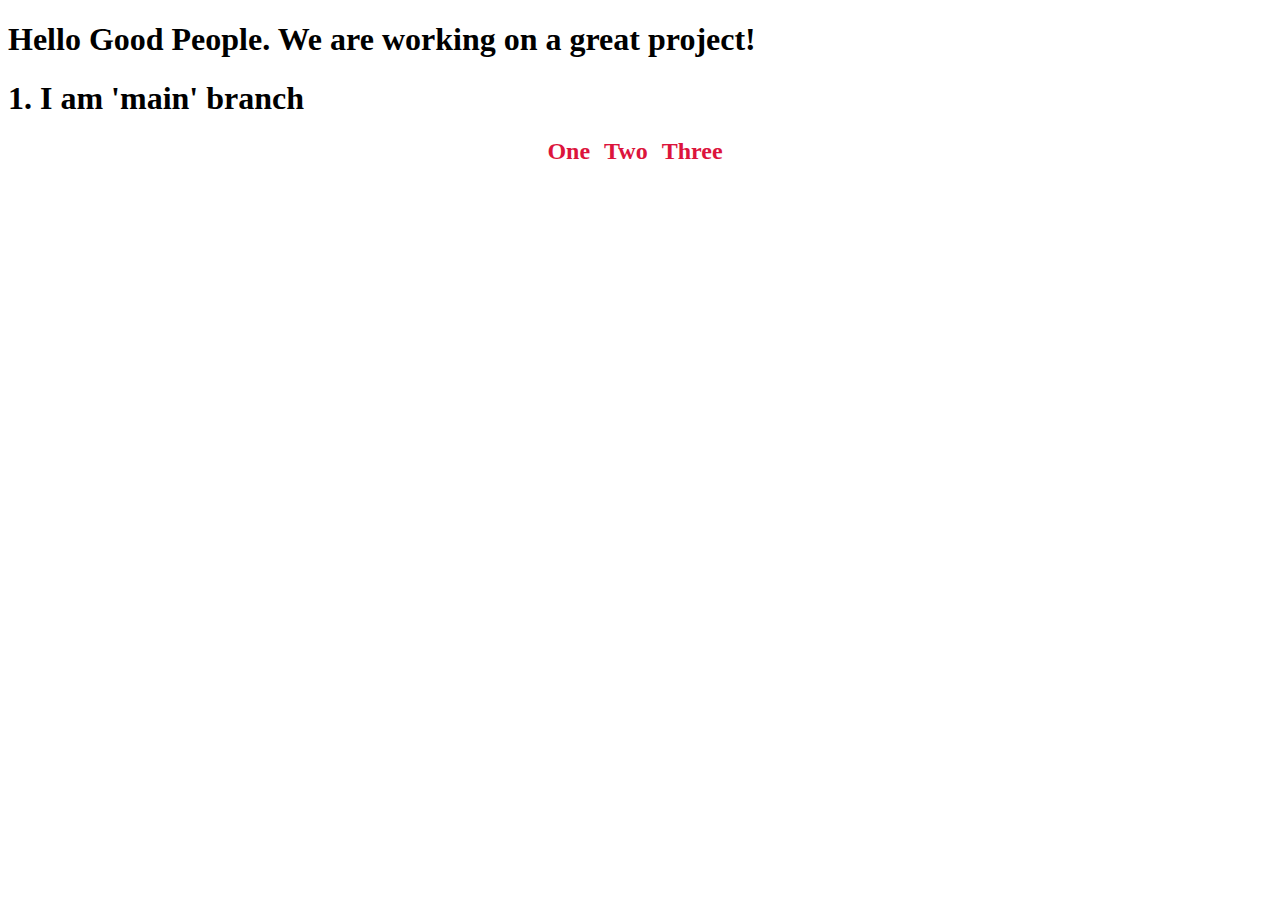
<file: index.html>
<!DOCTYPE html>
<html lang="en">
  <head>
    <meta charset="UTF-8" />
    <meta http-equiv="X-UA-Compatible" content="IE=edge" />
    <meta name="viewport" content="width=device-width, initial-scale=1.0" />
    <link rel="stylesheet" href="css/style.css" />
    <title>My Fancy Web</title>
  </head>
  <body>
    <h1>Hello Good People. We are working on a great project!</h1>
    <h1>1. I am 'main' branch</h1>
    <div class="links">
      <a href="one.html">One</a>
      <a href="two.html">Two</a>
      <a href="three.html">Three</a>
    </div>
  </body>
</html>
</file>
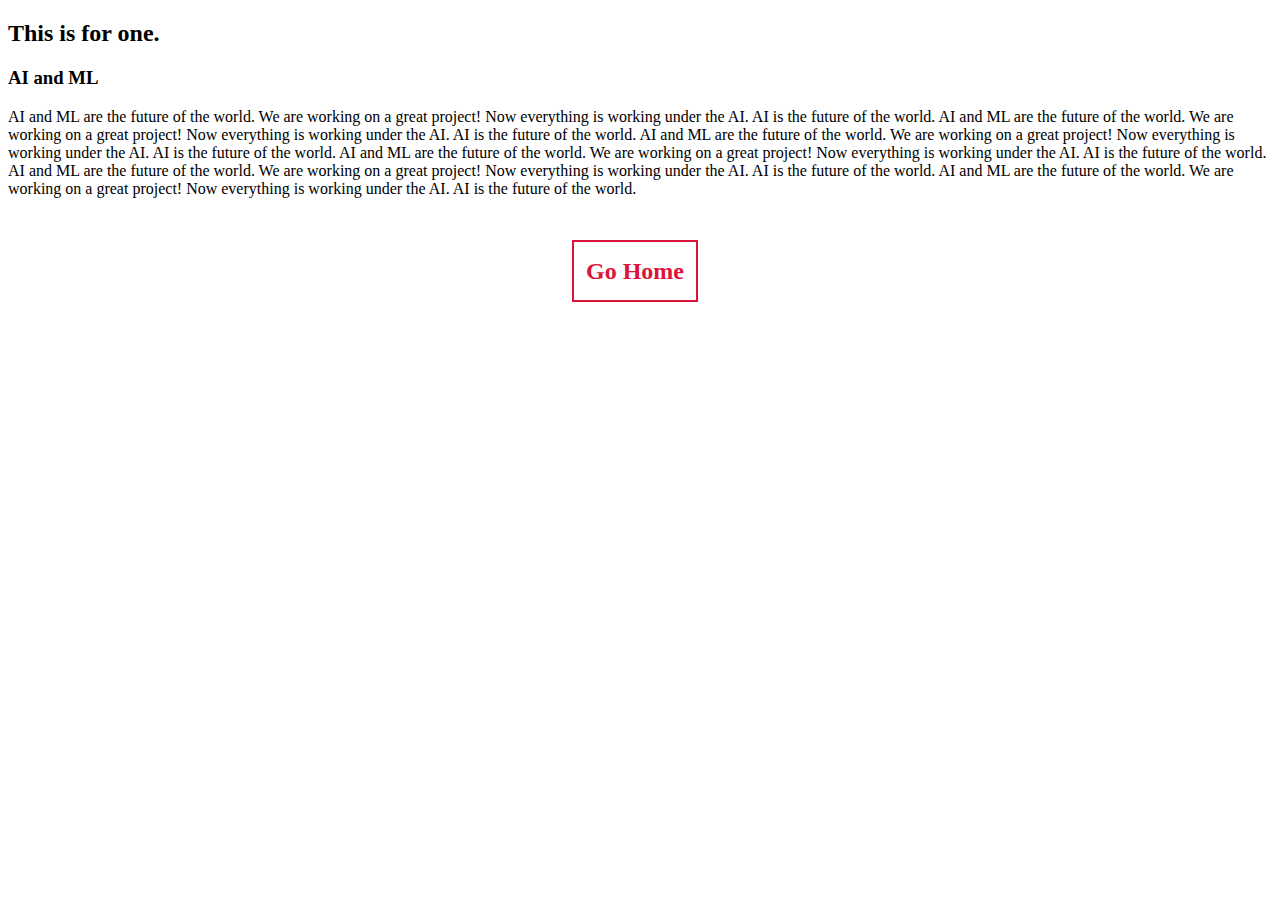
<file: one.html>
<!DOCTYPE html>
<html lang="en">
  <head>
    <meta charset="UTF-8" />
    <meta http-equiv="X-UA-Compatible" content="IE=edge" />
    <meta name="viewport" content="width=device-width, initial-scale=1.0" />
    <link rel="stylesheet" href="css/style.css" />
    <title>One</title>
  </head>
  <body>
    <h2>This is for one.</h2>
    <h3>AI and ML</h3>
    <p>
      AI and ML are the future of the world. We are working on a great project!
      Now everything is working under the AI. AI is the future of the world. AI
      and ML are the future of the world. We are working on a great project! Now
      everything is working under the AI. AI is the future of the world. AI and
      ML are the future of the world. We are working on a great project! Now
      everything is working under the AI. AI is the future of the world. AI and
      ML are the future of the world. We are working on a great project! Now
      everything is working under the AI. AI is the future of the world. AI and
      ML are the future of the world. We are working on a great project! Now
      everything is working under the AI. AI is the future of the world. AI and
      ML are the future of the world. We are working on a great project! Now
      everything is working under the AI. AI is the future of the world.
    </p>
    <div class="go-home">
      <a href="index.html">Go Home</a>
    </div>
  </body>
</html>
</file>
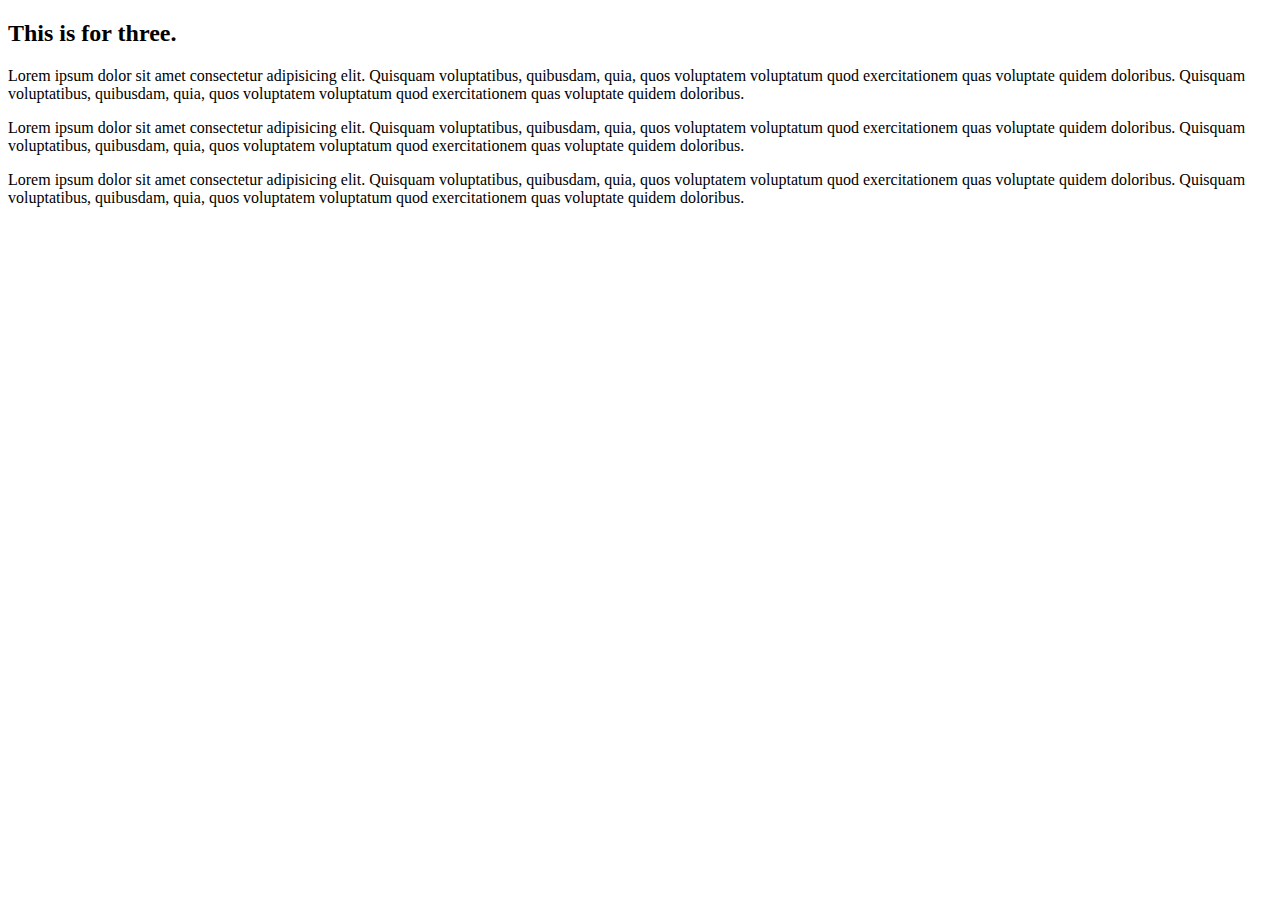
<file: three.html>
<!DOCTYPE html>
<html lang="en">
  <head>
    <meta charset="UTF-8" />
    <meta http-equiv="X-UA-Compatible" content="IE=edge" />
    <meta name="viewport" content="width=device-width, initial-scale=1.0" />
    <title>One</title>
  </head>
  <body>
    <h2>This is for three.</h2>
    <p>
      Lorem ipsum dolor sit amet consectetur adipisicing elit. Quisquam
      voluptatibus, quibusdam, quia, quos voluptatem voluptatum quod
      exercitationem quas voluptate quidem doloribus. Quisquam voluptatibus,
      quibusdam, quia, quos voluptatem voluptatum quod exercitationem quas
      voluptate quidem doloribus.
    </p>
    <p>
      Lorem ipsum dolor sit amet consectetur adipisicing elit. Quisquam
      voluptatibus, quibusdam, quia, quos voluptatem voluptatum quod
      exercitationem quas voluptate quidem doloribus. Quisquam voluptatibus,
      quibusdam, quia, quos voluptatem voluptatum quod exercitationem quas
      voluptate quidem doloribus.
    </p>
    <p>
      Lorem ipsum dolor sit amet consectetur adipisicing elit. Quisquam
      voluptatibus, quibusdam, quia, quos voluptatem voluptatum quod
      exercitationem quas voluptate quidem doloribus. Quisquam voluptatibus,
      quibusdam, quia, quos voluptatem voluptatum quod exercitationem quas
      voluptate quidem doloribus.
    </p>
  </body>
</html>
</file>
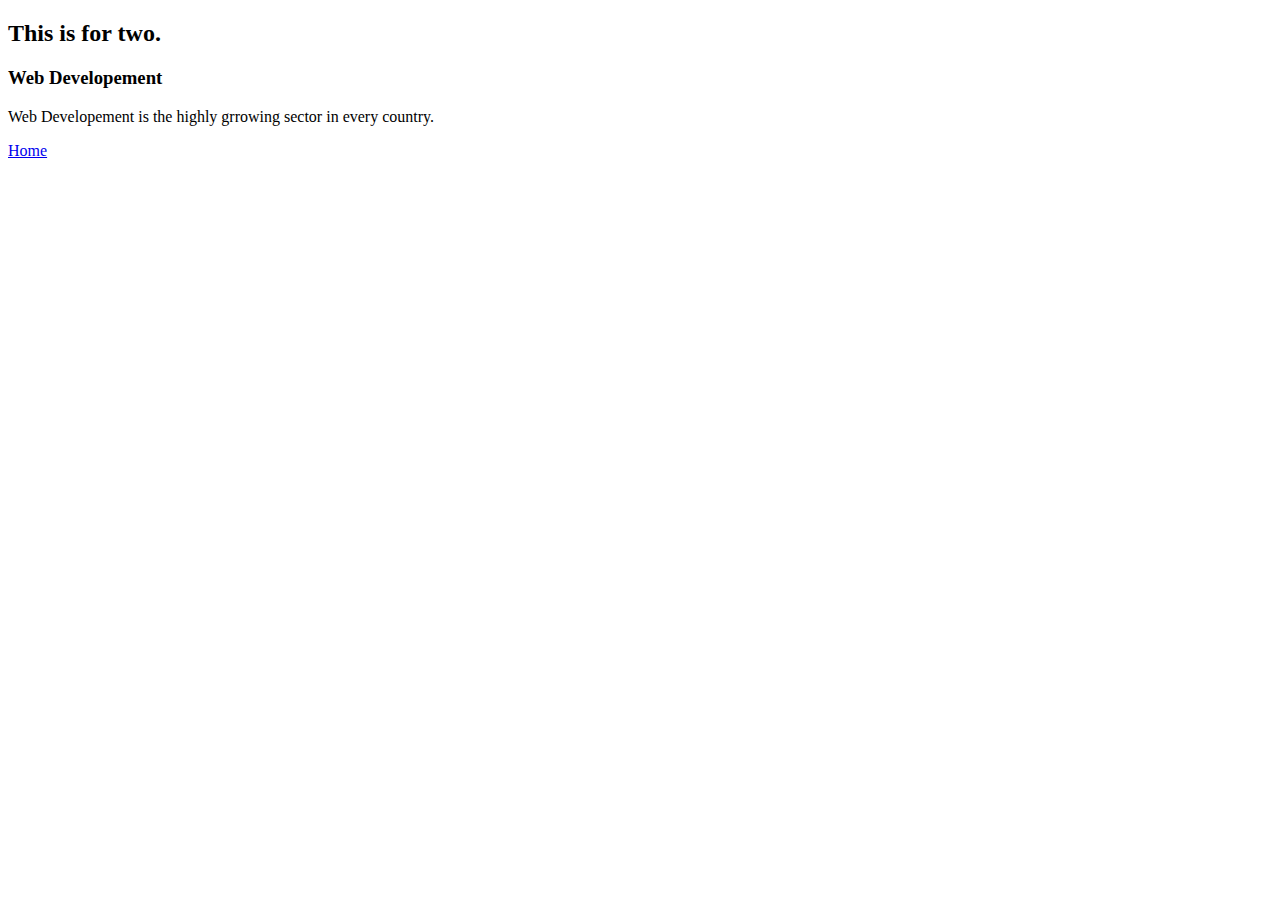
<file: two.html>
<!DOCTYPE html>
<html lang="en">
  <head>
    <meta charset="UTF-8" />
    <meta http-equiv="X-UA-Compatible" content="IE=edge" />
    <meta name="viewport" content="width=device-width, initial-scale=1.0" />
    <title>One</title>
  </head>
  <body>
    <h2>This is for two.</h2>
    <h3>Web Developement</h3>
    <p>Web Developement is the highly grrowing sector in every country.</p>
    <div class="links">
      <a href="index.html">Home</a>
    </div>
  </body>
</html>
</file>
<file: css/style.css>
.links {
  text-align: center;
  margin-top: 20px;
  margin-bottom: 20px;
}

.links a {
  color: crimson;
  text-decoration: none;
  font-size: 24px;
  font-weight: bold;
  margin-right: 10px;
}

/* css from branch one */
.go-home {
  text-align: center;
  margin-top: 60px;
  margin-bottom: 20px;
}

.go-home a {
  color: crimson;
  text-decoration: none;
  font-size: 24px;
  font-weight: bold;
  margin-right: 10px;
  padding: 16px 12px;
  border: 2px solid crimson;
}
</file>
